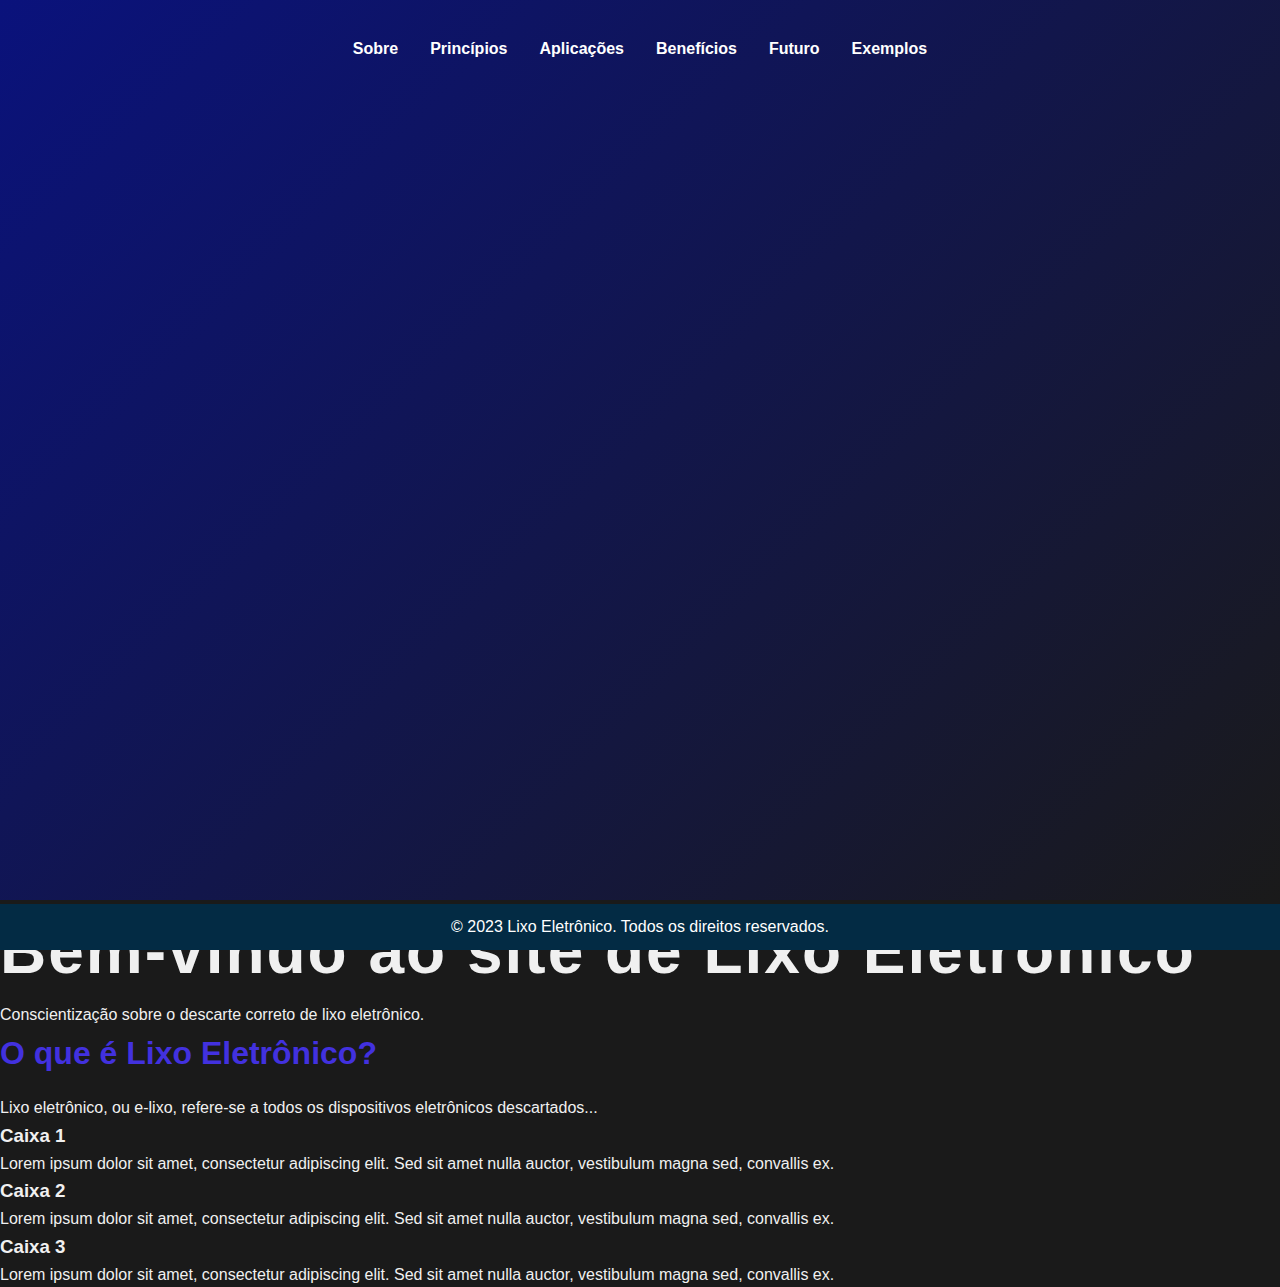
<file: lixo-eletronico.html>
<!DOCTYPE html> 
<html lang="pt-br"> 
<head> 
    <meta charset="UTF-8"> 
    <meta name="viewport" content="width=device-width, initial-scale=1.0"> 
    <title>Lixo Eletrônico</title> 
    <link rel="stylesheet" href="styles.css"> 
</head> 
<body> 
    <header> 
        <nav>
            <ul class="menu">
              <li><a href="#about">Sobre</a></li>
              <li><a href="#principles">Princípios</a></li>
              <li><a href="#applications">Aplicações</a></li>
              <li><a href="#benefits">Benefícios</a></li>
              <li><a href="#future">Futuro</a></li>
              <li><a href="#examples">Exemplos</a></li> <!-- Novo Link -->
            </ul>
          </nav>
    </header> 
    <main> 
        <section id="hero"> 
            <h1>Bem-vindo ao site de Lixo Eletrônico</h1> 
            <p>Conscientização sobre o descarte correto de lixo eletrônico.</p> 
        </section> 
        <section id="content"> 
            <h2>O que é Lixo Eletrônico?</h2> 
            <p>Lixo eletrônico, ou e-lixo, refere-se a todos os dispositivos eletrônicos descartados...</p> 
            <div class="boxes"> 
                <div class="box"> 
                    <h3>Caixa 1</h3> 
                    <p>Lorem ipsum dolor sit amet, consectetur adipiscing elit. Sed sit amet nulla auctor, vestibulum magna sed, convallis ex.</p> 
                </div> 
                <div class="box"> 
                    <h3>Caixa 2</h3> 
                    <p>Lorem ipsum dolor sit amet, consectetur adipiscing elit. Sed sit amet nulla auctor, vestibulum magna sed, convallis ex.</p> 
                </div> 
                <div class="box"> 
                    <h3>Caixa 3</h3> 
                    <p>Lorem ipsum dolor sit amet, consectetur adipiscing elit. Sed sit amet nulla auctor, vestibulum magna sed, convallis ex.</p> 
                </div> 
            </div>            
        </section> 
    </main> 
    <footer> 
        <p>&copy; 2023 Lixo Eletrônico. Todos os direitos reservados.</p> 
    </footer> 
    <script src="particles.js"></script> 
    <script src="script.js"></script> 
</body> 
</html>
</file>
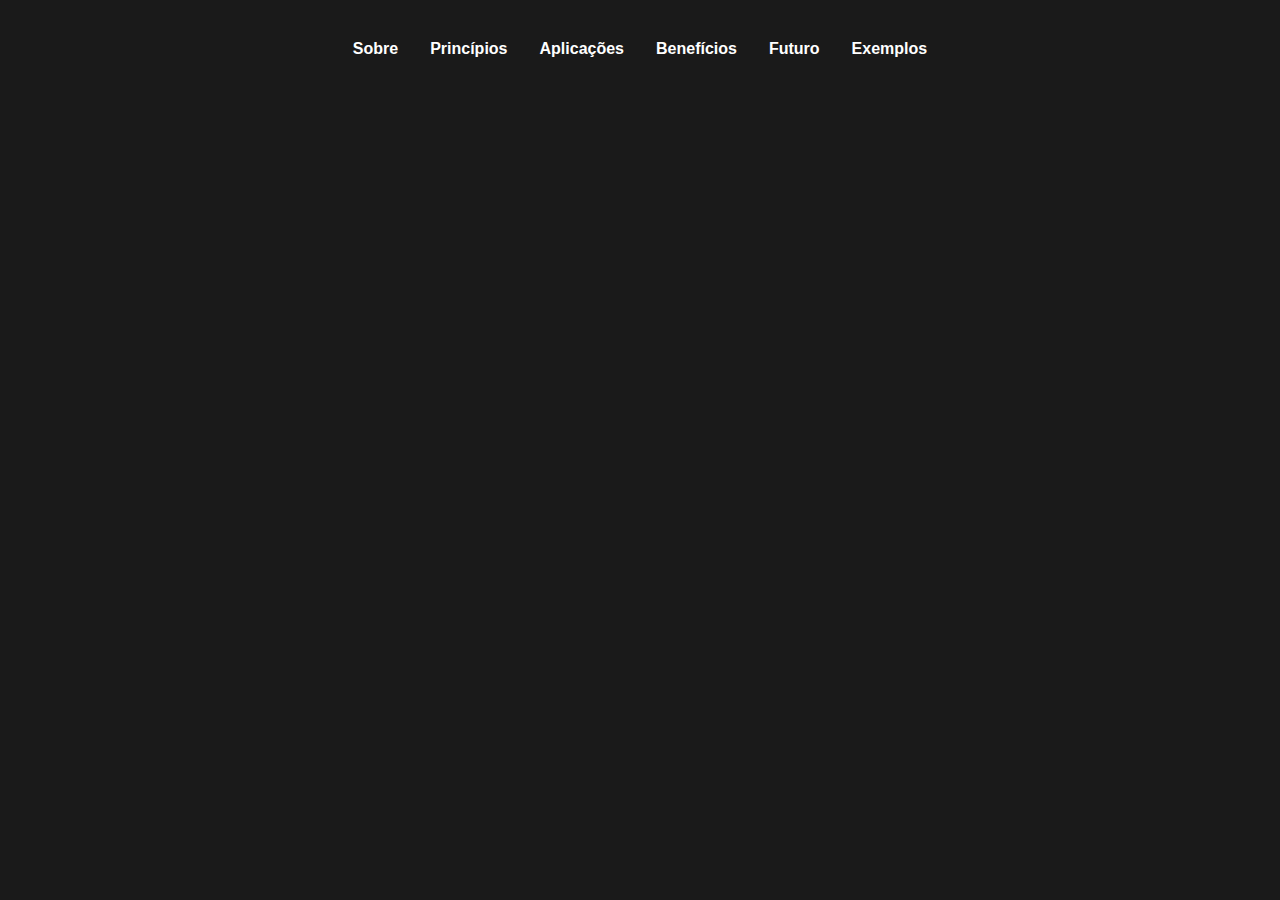
<file: O-futuro-da-ecotech.html>
<!DOCTYPE html>
<html lang="pt-BR">
<head>
  <meta charset="UTF-8">
  <meta name="viewport" content="width=device-width, initial-scale=1.0">
  <title>EcoTech - O Futuro Sustentável</title>
  <link rel="stylesheet" href="styles.css">
</head>

<nav>
    <ul class="menu">
      <li><a href="#about">Sobre</a></li>
      <li><a href="#principles">Princípios</a></li>
      <li><a href="#applications">Aplicações</a></li>
      <li><a href="#benefits">Benefícios</a></li>
      <li><a href="#future">Futuro</a></li>
      <li><a href="#examples">Exemplos</a></li> <!-- Novo Link -->
    </ul>
  </nav>

<section id="future" class="scroll-section">
    <div class="content">
      <h2>O Futuro da EcoTech</h2>
      <p>A EcoTech continuará a transformar a interação com o meio ambiente, integrando tecnologias emergentes como inteligência artificial, blockchain e biotecnologia para um futuro sustentável. À medida que as necessidades globais evoluem, o compromisso com a inovação e a sustentabilidade permanecerá no centro de nossas soluções, criando um impacto positivo duradouro.</p>
      <p>Com a colaboração de diversas partes interessadas, esperamos avançar em direção a um mundo onde a tecnologia não apenas satisfaz as necessidades humanas, mas também protege e revitaliza nosso planeta.</p>
    </div>
  </section>
</file>
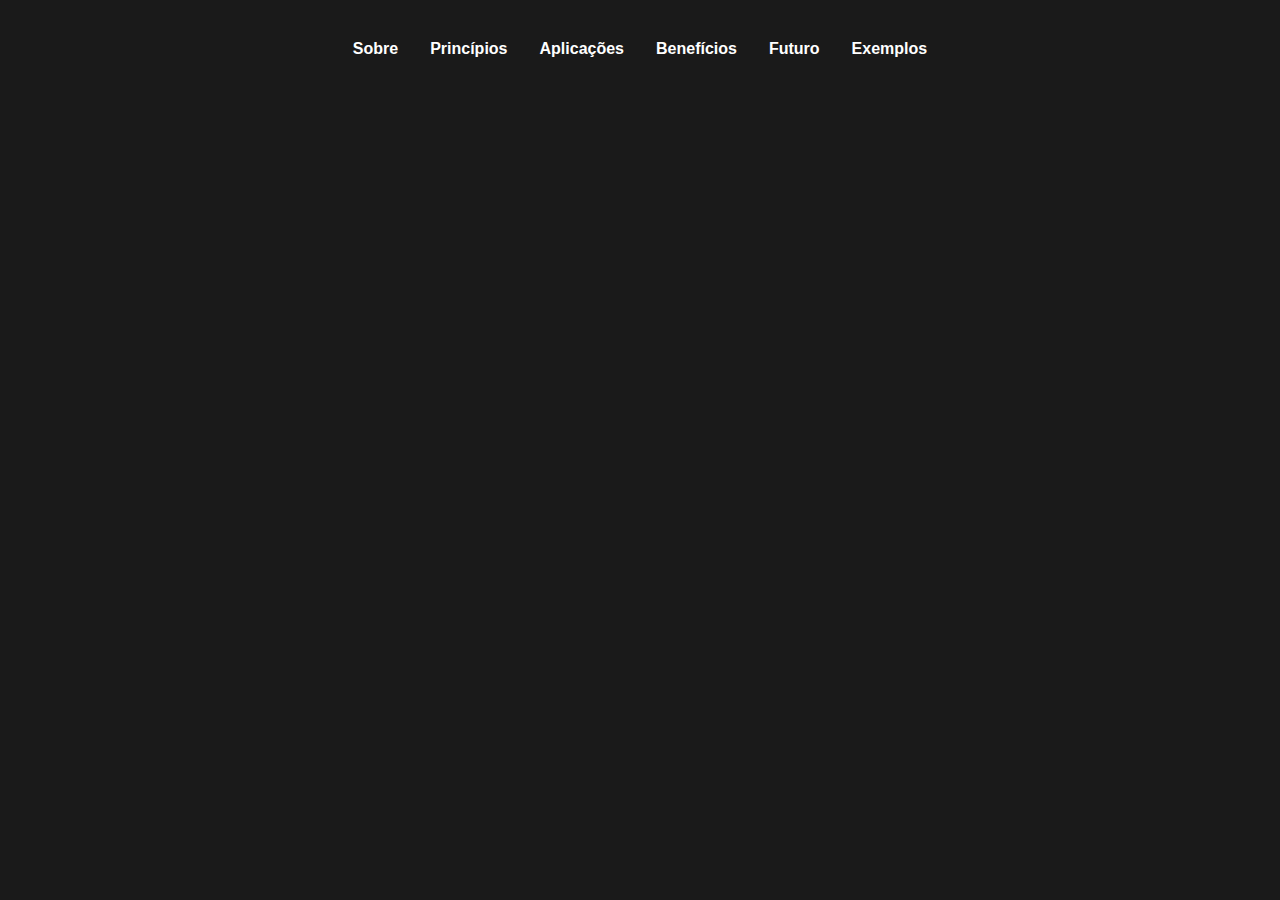
<file: oque-é-ecotech.html>
<!DOCTYPE html>
<html lang="pt-BR">
<head>
  <meta charset="UTF-8">
  <meta name="viewport" content="width=device-width, initial-scale=1.0">
  <title>EcoTech - O Futuro Sustentável</title>
  <link rel="stylesheet" href="styles.css">
  <nav>
    <ul class="menu">
      <li><a href="#about">Sobre</a></li>
      <li><a href="#principles">Princípios</a></li>
      <li><a href="#applications">Aplicações</a></li>
      <li><a href="#benefits">Benefícios</a></li>
      <li><a href="#future">Futuro</a></li>
      <li><a href="#examples">Exemplos</a></li> <!-- Novo Link -->
    </ul>
  </nav>
<main>
    <section id="about" class="scroll-section">
      <div class="content">
        <h2>O Que é EcoTech?</h2>
        <p>EcoTech é a interseção entre tecnologia e sustentabilidade, oferecendo soluções inovadoras para mitigar impactos ambientais e promover a conservação de recursos. Através de inovações tecnológicas, buscamos integrar práticas sustentáveis no dia a dia, facilitando a transição para uma sociedade mais consciente e responsável.</p>
        <p>Com a crescente preocupação com as mudanças climáticas e a degradação ambiental, a EcoTech surge como uma resposta às necessidades globais, utilizando ciência e tecnologia para criar um mundo mais sustentável.</p>
      </div>
    </section>
</file>
<file: styles.css>
/* Estilos Globais */
* {
  margin: 0;
  padding: 0;
  box-sizing: border-box;
}

body {
  font-family: 'Arial', sans-serif;
  background: #1a1a1a; /* Fundo escuro */
  color: #f0f0f0; /* Texto claro */
  line-height: 1.6;
}

/* Partículas de fundo */
#particles-js {
  position: absolute;
  width: 100%;
  height: 100vh;
  z-index: -1;
}

/* Cabeçalho */
header {
  height: 100vh;
  background: linear-gradient(135deg, #0a127c, #1a1a1a);
  display: flex;
  flex-direction: column;
  justify-content: center;
  align-items: center;
  text-align: center;
  color: #fff;
}

nav {
  position: absolute;
  top: 20px;
  width: 100%;
}

nav ul {
  display: flex;
  justify-content: center;
  list-style-type: none;
}

nav ul li {
  margin: 0 1rem;
}

nav ul li a {
  color: #fff;
  text-decoration: none;
  font-weight: bold;
  transition: color 0.3s;
}

nav ul li a:hover {
  color: #cde8c8; /* Verde claro */
}

.header-content {
  opacity: 0;
  transform: translateY(50px);
  animation: fadeInUp 1s ease forwards 0.5s;
}

h1 {
  font-size: 4rem;
  letter-spacing: 2px;
}

.header-content p {
  font-size: 1.5rem;
  margin-top: 1rem;
}

/* Botão */
a.botao {
  display: inline-block;
  margin-top: 2rem;
  padding: 1rem 2rem;
  background-color: #fff;
  color: #333;
  text-transform: uppercase;
  letter-spacing: 1px;
  border-radius: 5px;
  transition: transform 0.3s ease, background-color 0.3s ease;
}

a.botao:hover {
  transform: scale(1.05);
  background-color: #cde8c8; /* Verde claro */
}

/* Seções */
.scroll-section {
  padding: 50px 5%; /* Ajustando o padding */
  height: auto; /* Permitindo que as seções se ajustem ao conteúdo */
  display: flex;
  justify-content: center;
  align-items: center;
  flex-direction: column;
  background: #1a1a1a; /* Fundo escuro */
  transition: background-color 0.3s;
}

.content {
  opacity: 0;
  transform: translateY(30px);
  animation: fadeIn 1s ease forwards;
  max-width: 800px; /* Limite de largura */
  text-align: center; /* Texto centralizado */
}

h2 {
  font-size: 2rem; /* Tamanho reduzido */
  margin-bottom: 1rem;
  color: #4231df;
}

ul {
  list-style-type: none;
  margin-top: 1rem; /* Ajustando a margem */
  text-align: left; /* Texto à esquerda */
}

ul li {
  margin-bottom: 0.5rem; /* Reduzindo o espaçamento */
  font-size: 1rem; /* Tamanho reduzido */
}

/* Animações */
@keyframes fadeIn {
  0% { opacity: 0; }
  100% { opacity: 1; }
}

@keyframes fadeInUp {
  0% { opacity: 0; transform: translateY(50px); }
  100% { opacity: 1; transform: translateY(0); }
}

footer {
  background-color: #032B44; /* Azul mais escuro */
  color: white;
  text-align: center;
  padding: 10px 0;
  position: fixed;
  width: 100%;
  bottom: -50px; /* Footer inicialmente escondido */
  transition: bottom 0.5s; /* Efeito de transição */
}

footer:hover {
  bottom: 0; /* Footer aparece quando passa o mouse em cima */
}
</file>
